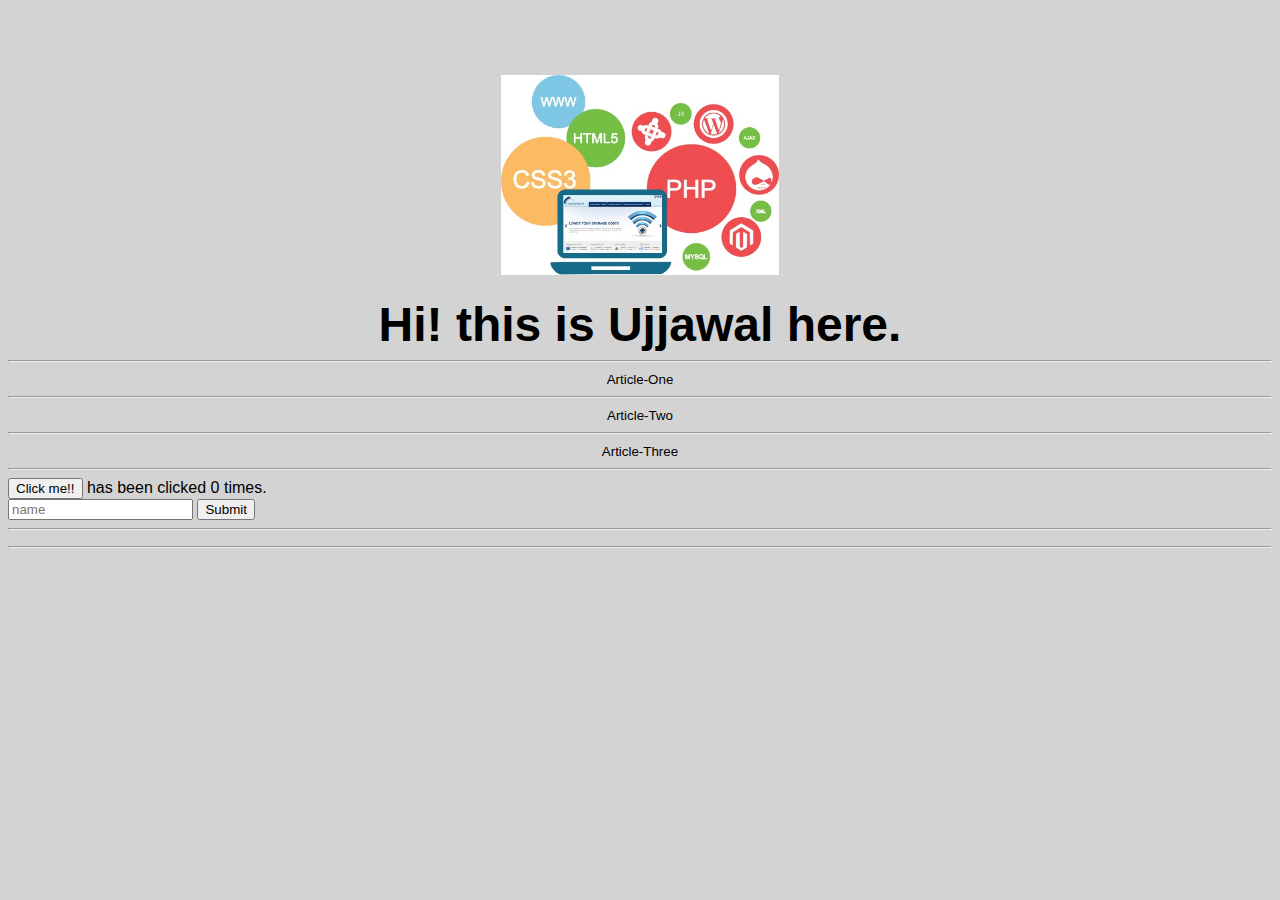
<file: ui/index.html>
<!doctype html>
<html>
    <head>
        <meta name="viewport" content="width=device-width, initial-scale=1" />
        <link href="/ui/style.css" rel="stylesheet" />
    </head>
    <body>
        <div class="center">
            <img id = "qwe" src="/ui/web234.png" class="img-medium"/>
        </div>
        <br>
        <div class="center text-big bold">
            Hi! this is Ujjawal here.
        </div>
        <hr>
        <div class="center">
            <a href="/article-one"><button class ="look">Article-One</button></a>
            <br><hr/>
            <a href="/article-two"><button class ="look">Article-Two</button></a>
            <br><hr/>
            <a href="/article-three"><button class ="look">Article-Three</button></a>
             <br><hr/>
               </div>
          <div class="footer"> <button id = "counter">Click me!!</button> has been clicked <span id = "count">0</span> times.
           <br>
            <input type="text" id="name" placeholder="name"></input>
            <input type="submit" value="Submit" id="submit_bt"></input>
            <hr/>
                <ul id="namelist"></ul>
        </div>
        <hr>
        <script type="text/javascript" src="/ui/main.js">
         </script>
    </body>
</html>
</file>
<file: ui/style.css>
body {
    font-family: sans-serif;
    background-color: lightgrey;
    margin-top: 75px;
}

.look{
    background-color: transparent;
            background-repeat:no-repeat;
            border: none;
            cursor:pointer;
            overflow: hidden;
}
.center {
    text-align: center;
}

.text-big {
    font-size: 300%;
}

.bold {
    font-weight: bold;
}

.img-medium {
    height: 200px;
}
.img-small {
    height: 150px;
}
.content {
    max-width: 800px;
    margin: 0 auto;
    color: grey;
    font-family: georgia;
    padding-left: 20px;
    padding-right: 20px;
}
</file>
